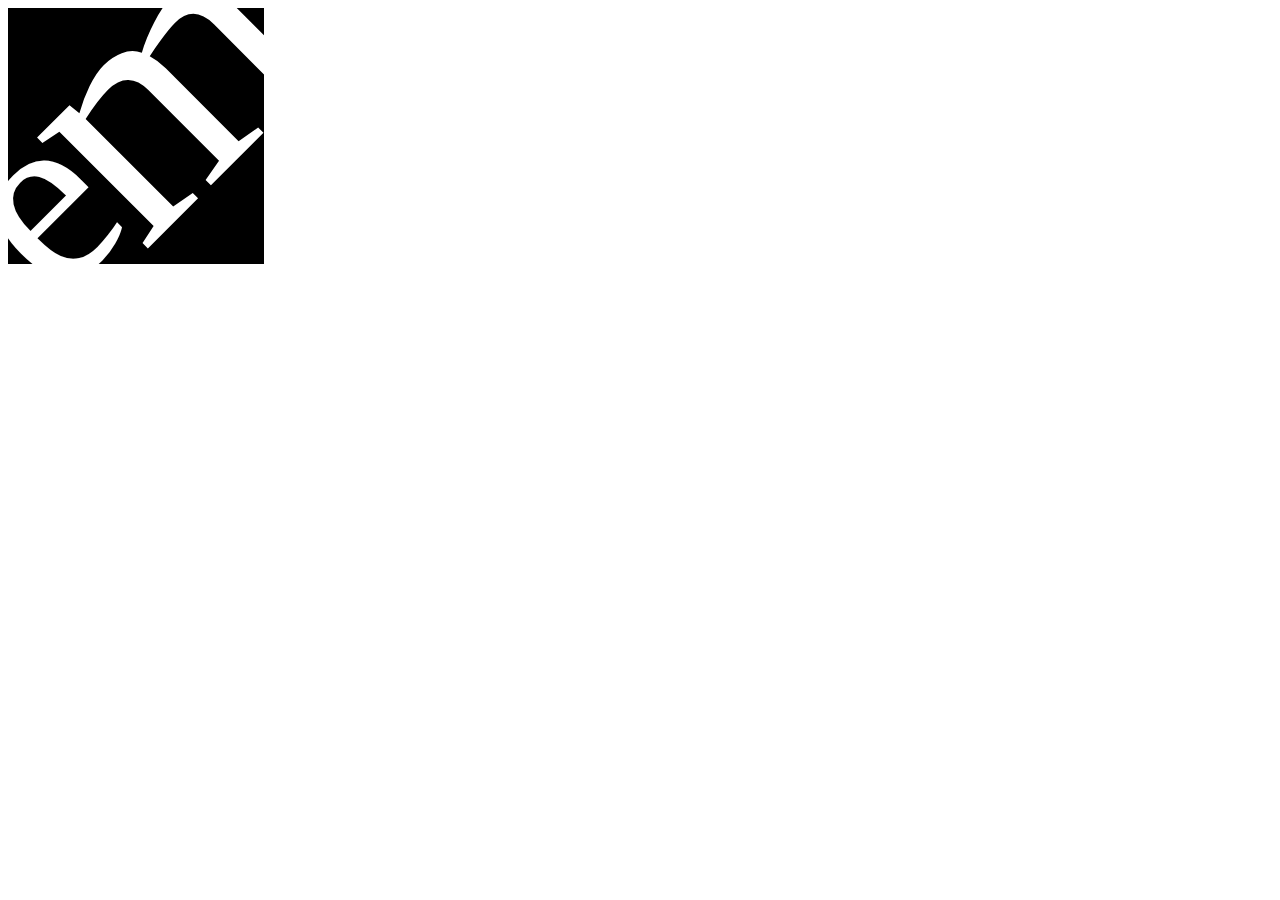
<file: mmedia/animacion-logo/index.html>
<!DOCTYPE html>
<html lang="es">
<head>
  <meta charset="UTF-8">
  <meta http-equiv="X-UA-Compatible" content="IE=edge">
  <meta name="viewport" content="width=device-width, initial-scale=1.0">
  <link rel="stylesheet" href="style.css">
  <title>T7 - Animación HTML5 + CSS3</title>
</head>
<body>
    <img src="logotipo.svg" alt="logotipo" class="imageSpin">
</body>
</html>
</file>
<file: mmedia/animacion-logo/style.css>
/*
|--------------------------------------------------------------------------
| 3D rortating animation
| Source: https://andrewremery.com/blog/how-to-rotate-an-image-in-3d-with-css-animation/
| (C) 2021 Andrew R Emery
|--------------------------------------------------------------------------
|
*/
@keyframes spin {
  from {
    transform: rotateY(0deg);
    moz-transform: rotateY(0deg);
    ms-transform: rotateY(0deg);
  }

  to {
    transform: rotateY(360deg);
    moz-transform: rotateY(360deg);
    ms-transform: rotateY(360deg);
  }
}

.imageSpin{
  animation-name: spin;
  animation-timing-function: linear;
  animation-iteration-count: infinite;
  animation-duration: 3s;
}
</file>
